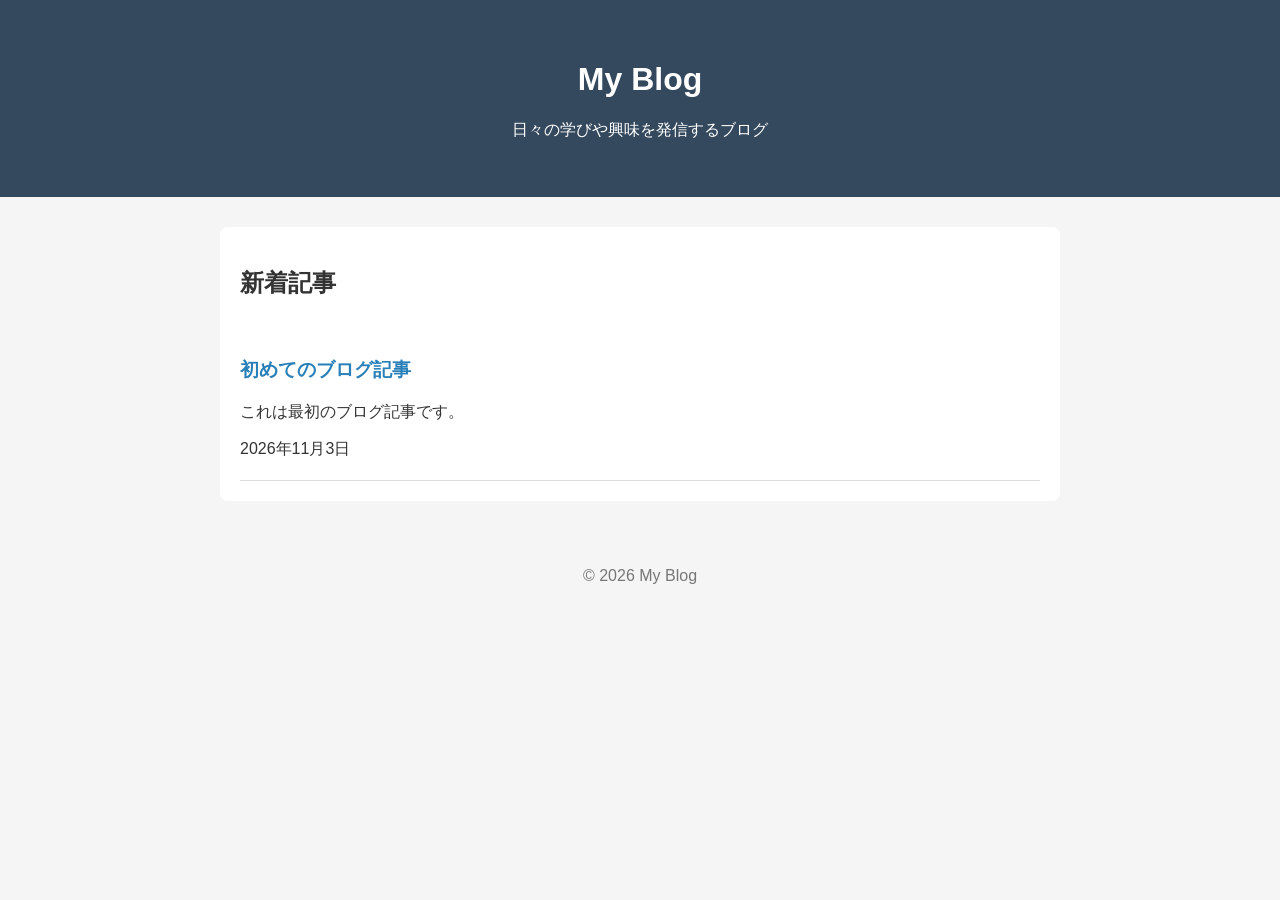
<file: index.html>
<!DOCTYPE html>
<html lang="ja">
<head>
    <meta charset="UTF-8">
    <meta name="viewport" content="width=device-width, initial-scale=1.0">
    <title>My Blog</title>
    <link rel="stylesheet" href="css/style.css">
</head>
<body>

    <header>
        <h1>My Blog</h1>
        <p>日々の学びや興味を発信するブログ</p>
    </header>

    <main>
        <h2>新着記事</h2>

        <article>
            <h3>
                <a href="articles/article1.html">
                    初めてのブログ記事
                </a>
            </h3>
            <p>これは最初のブログ記事です。</p>
            <time datetime="2026-11-03">2026年11月3日</time>
        </article>

    </main>

    <footer>
        <p>&copy; 2026 My Blog</p>
    </footer>

    <script src="js/script.js"></script>
</body>
</html>
</file>
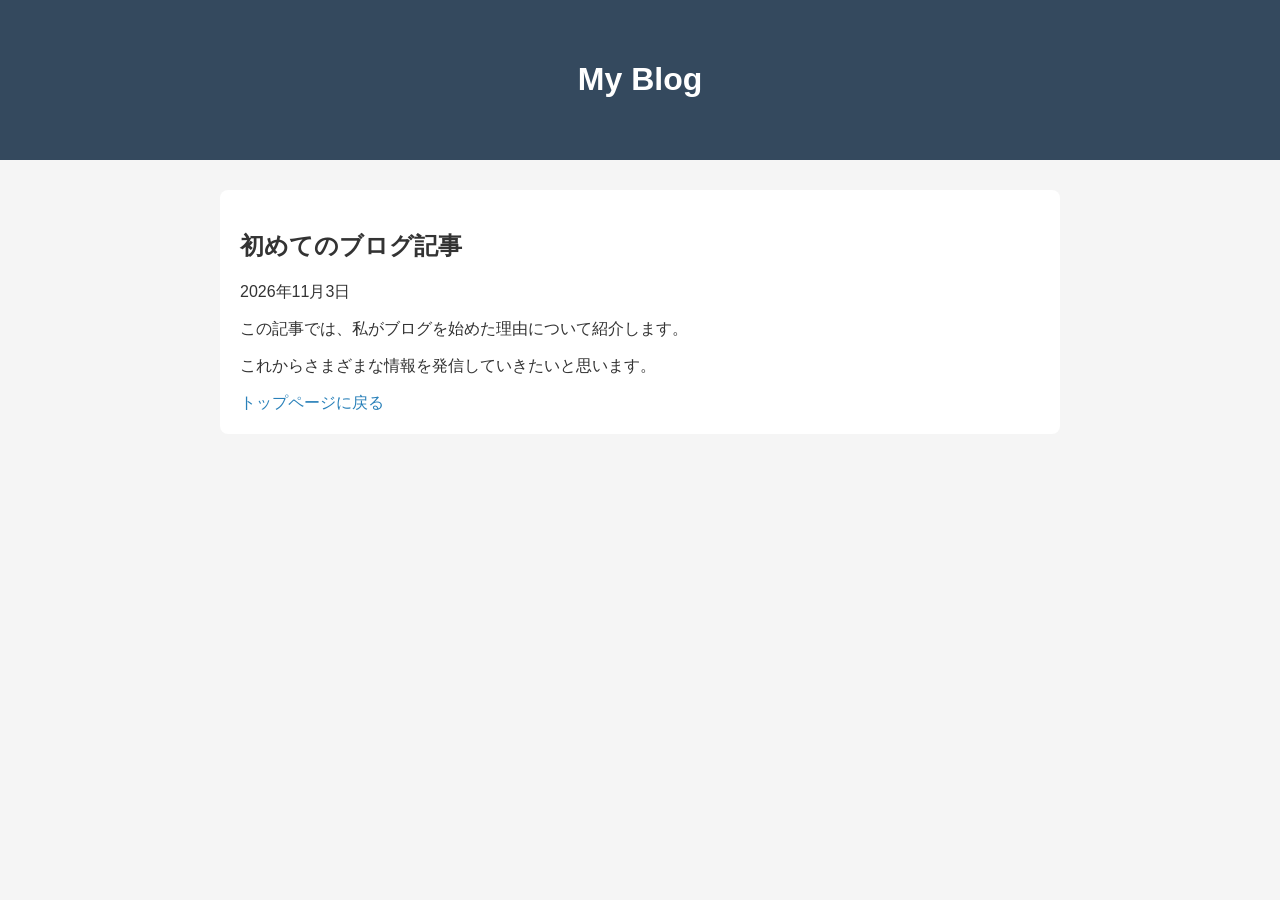
<file: articles/article1.html>
<!DOCTYPE html>
<html lang="ja">
<head>
    <meta charset="UTF-8">
    <meta name="viewport" content="width=device-width, initial-scale=1.0">
    <title>初めてのブログ記事 | My Blog</title>
    <link rel="stylesheet" href="../css/style.css">
</head>
<body>

    <header>
        <h1>My Blog</h1>
    </header>

    <main>
        <h2>初めてのブログ記事</h2>

        <time datetime="2026-11-03">2026年11月3日</time>

        <p>
            この記事では、私がブログを始めた理由について紹介します。
        </p>

        <p>
            これからさまざまな情報を発信していきたいと思います。
        </p>

        <a href="../index.html">トップページに戻る</a>
    </main>

</body>
</html>
</file>
<file: css/style.css>
body {
    margin: 0;
    font-family: sans-serif;
    background-color: #f5f5f5;
    color: #333;
}

header {
    background-color: #34495e;
    color: white;
    text-align: center;
    padding: 40px 20px;
}

main {
    max-width: 800px;
    margin: 30px auto;
    padding: 20px;
    background-color: white;
    border-radius: 8px;
}

article {
    border-bottom: 1px solid #ddd;
    padding: 20px 0;
}

a {
    color: #2980b9;
    text-decoration: none;
}

a:hover {
    text-decoration: underline;
}

footer {
    text-align: center;
    padding: 20px;
    color: #777;
}
</file>
